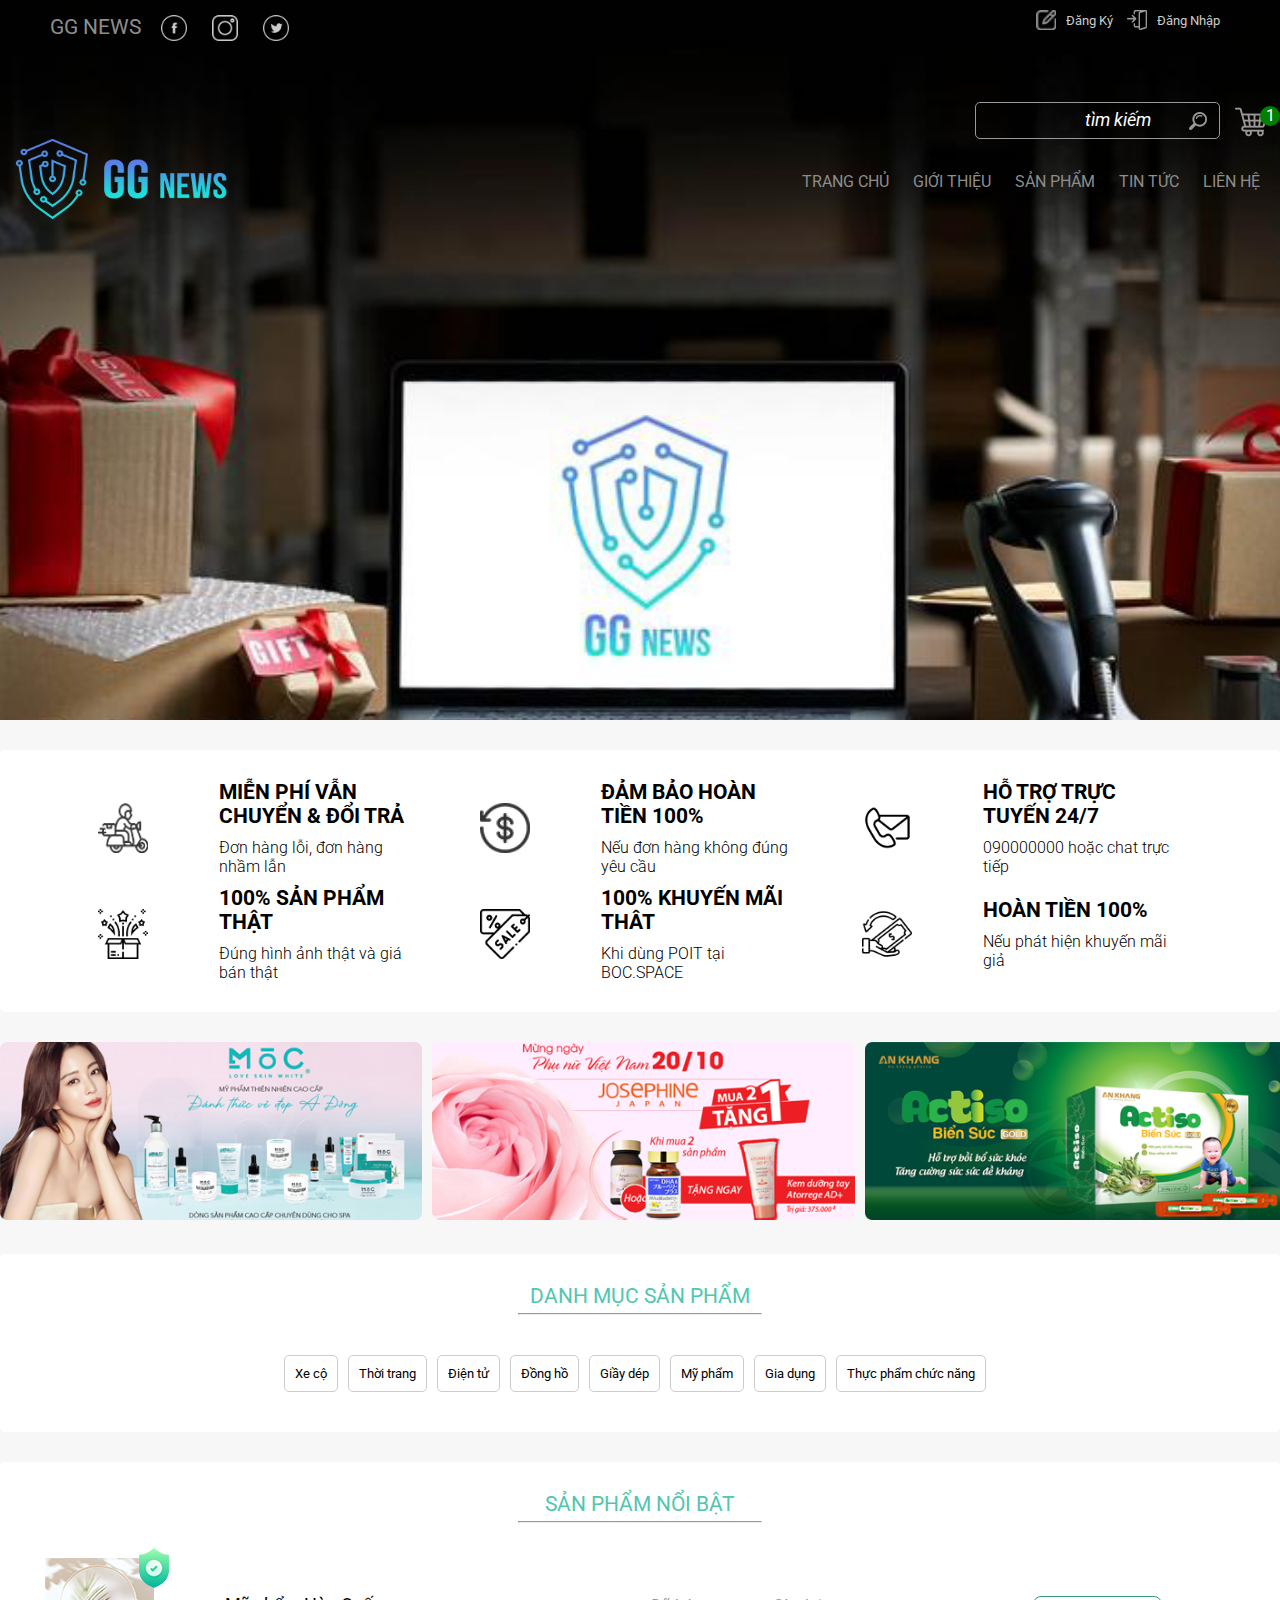
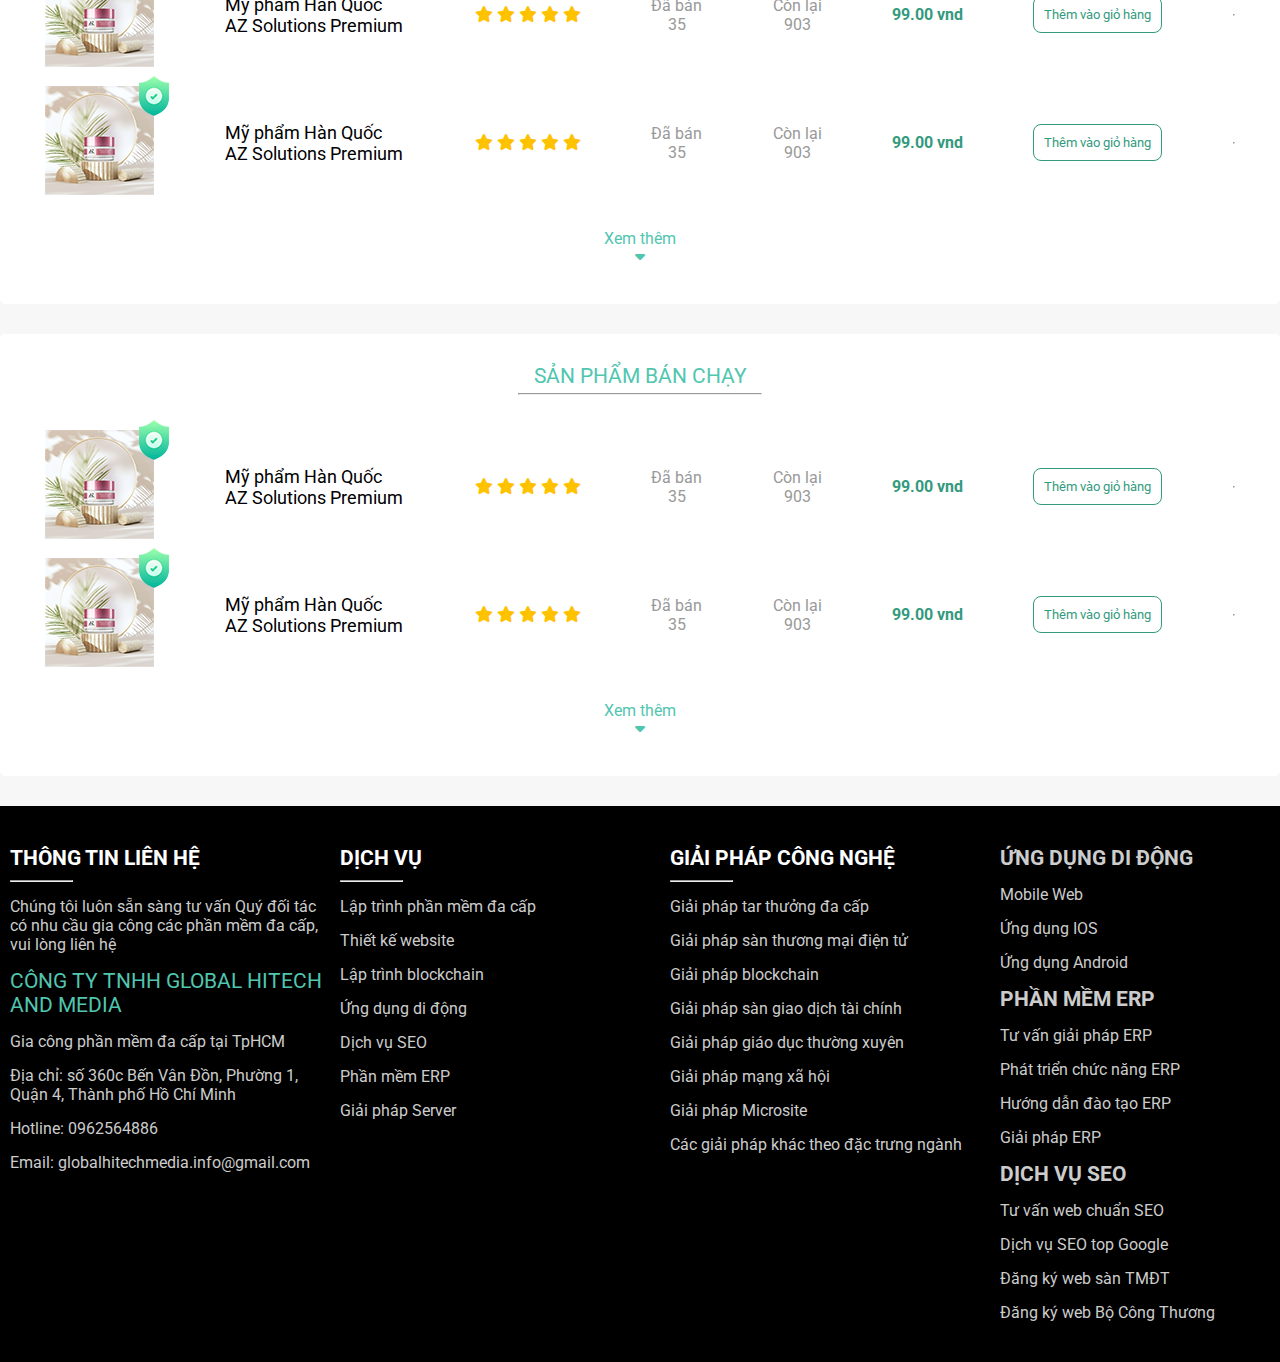
<file: index.html>
<!DOCTYPE html>
<html lang="en">

<head>
    <meta charset="UTF-8">
    <meta http-equiv="X-UA-Compatible" content="IE=edge">
    <meta name="viewport" content="width=device-width, initial-scale=1.0">
    <link rel="stylesheet" href="./css/style.css">
    <link rel="stylesheet" href="./font/fontawesome-free-6.4.0-web//css/all.css">
    <link rel="preconnect" href="https://fonts.googleapis.com">
    <link href=<link rel="preconnect" href="https://fonts.googleapis.com">
    <link rel="preconnect" href="https://fonts.gstatic.com" crossorigin>
    <link
        href="https://fonts.googleapis.com/css2?family=Inter:wght@100;200;300;400;500;600;700&family=Roboto:ital,wght@0,100;0,300;0,400;0,500;0,700;0,900;1,300&display=swap"
        rel="stylesheet">

    <title>Homepage</title>
</head>

<body style="background-color: #F7F7F7;">

    <header class="header">
        <!-- banner style  -->
        <div class="banner">
            <!-- top header  -->
            <div id="top_header">
                <!-- <div class="wrapper"> -->
                <div class="header-container">
                    <div id="logo_top">
                        <a href="index.html">GG NEWS</a>

                        <a href=""><img class="icons" src="/images/facebook(1).png" alt="fb" /></a>
                        <a href="">
                            <img class="icons" src="/images/instagram(2).png" alt="ins" />
                        </a>
                        <a href="">
                            <img class="icons" src="/images/twitter(2).png" alt="ins" />
                        </a>
                    </div>

                    <div class="header-action">
                        <button style="cursor: pointer">
                            <a href="login.html" class="btn-action">
                                <img src="/images/edit(1).png" alt="dang ky" />
                                <p>Đăng Ký</p>
                            </a>

                        </button>
                        <button style="cursor: pointer">
                            <a href="login.html" class="btn-action">
                                <img src="/images/enter(3).png" alt="dang nhap" />
                                <p>Đăng Nhập</p>
                            </a>
                        </button>
                    </div>
                </div>
                <!-- </div> -->
                <div class="header-container-mobile">
                    <div class="logo-mobile">
                        <a href="index.html">GG NEWS</a>
                        <a href=""><img class="icons" src="/images/facebook(1).png" alt="fb" /></a>
                        <a href="">
                            <img class="icons" src="/images/instagram(2).png" alt="ins" />
                        </a>
                        <a href="">
                            <img class="icons" src="/images/twitter(2).png" alt="ins" />
                        </a>
                    </div>

                    <div class="action-mobile">
                        <button><a href="login.html"><i class="fa-solid fa-pen-to-square"></i> Đăng Ký</a></button>
                        <button>
                            <a href="login.html"><i class=" fa-solid fa-right-to-bracket"></i>Đăng Nhập</a>
                        </button>
                    </div>
                </div>
            </div>
        </div>

        <div class="wrapper-banner">
            <div class="top-banner">
                <div class="searchbar">
                    <input type="search" placeholder="tìm kiếm">
                    <img src="./images/magnifier(1).png" alt="search" />
                </div>
                <div class="cart-container">
                    <a href="#">
                        <img class="cart-icon" src="./images/shopping-cart(2).png" alt="cart" />
                        <span>
                            1
                        </span>
                    </a>
                </div>
            </div>
        </div>


        <div class="wrapper">
            <div class="nav-bar">
                <div class="main-logo">
                    <a href="/"><img src="./images/logo GGnews.png" alt="logo" /></a>
                </div>
                <!-- <div class="main-nav"> -->
                <ul class="main-nav">
                    <li><a href="index.html">trang chủ</a></li>
                    <li><a href="index.html">giới thiệu</a></li>
                    <li><a href="product-page.html">sản phẩm</a></li>
                    <li><a href="index.html">tin tức</a></li>
                    <li><a href="index.html">liên hệ</a></li>
                </ul>
                <ul class="mobile-nav">
                    <li><a href=""><i class="fa-solid fa-house"></i></a></li>
                    <li><a href=""><i class="fa-solid fa-circle-info"></i></a></li>
                    <li><a href=""><i class="fa-solid fa-store"></i> </a></li>
                    <li><a href=""><i class="fa-solid fa-newspaper"></i></a></li>
                    <li><a href=""><i class="fa-solid fa-phone"></i></a></li>
                </ul>
            </div>
        </div>

    </header>

    <main class="main-container">

        <!-- category list -->
        <div class=" wrapper-container">
            <div class="category-list">
                <div class="category-item">
                    <img src="./images/fast-delivery.png" alt="ca-item" />
                    <div class="category-content">
                        <h1>Miễn phí vẫn chuyển & đổi trả</h1>
                        <p>Đơn hàng lỗi, đơn hàng nhầm lẫn</p>
                    </div>
                </div>
                <div class="category-item">
                    <img src="./images/refund.png" alt="ca-item" />
                    <div class="category-content">
                        <h1>Đảm bảo hoàn tiền 100%</h1>
                        <p>Nếu đơn hàng không đúng yêu cầu</p>
                    </div>
                </div>
                <div class="category-item">
                    <img src="./images/contact-mail.png" alt="ca-item" />
                    <div class="category-content">
                        <h1>Hỗ trợ trực tuyến 24/7</h1>
                        <p>090000000 hoặc chat trực tiếp</p>
                    </div>
                </div>
                <div class="category-item">
                    <img src="./images/new-product.png" alt="ca-item" />
                    <div class="category-content">
                        <h1>100% sản phẩm thật</h1>
                        <p>Đúng hình ảnh thật và giá bán thật</p>
                    </div>
                </div>
                <div class="category-item">
                    <img src="./images/coupon.png" alt="ca-item" />
                    <div class="category-content">
                        <h1>100% khuyến mãi thât</h1>
                        <p>Khi dùng POIT tại BOC.SPACE</p>
                    </div>
                </div>
                <div class="category-item">
                    <img src="./images/money-back.png" alt="ca-item" />
                    <div class="category-content">
                        <h1>hoàn tiền 100%</h1>
                        <p>Nếu phát hiện khuyến mãi giả</p>
                    </div>
                </div>
            </div>
        </div>
        <!-- slider  -->
        <div class="wrapper" style="padding: 0 0;">
            <div class="slide-container">
                <div class="slide-item">
                    <img src="./images/slide1.png" alt="slide1" />
                </div>
                <div class="slide-item">
                    <img src="./images/slide2.png" alt="slide1" />
                </div>
                <div class="slide-item">
                    <img src="./images/slide3.png" alt="slide1" />
                </div>
            </div>
        </div>
        <!-- Danh muc san pham  -->
        <section>
            <div class="wrapper-container">
                <div class="header-list">
                    <div class="tilte-text">
                        <a href="product-page.html"> danh mục sản phẩm</a>
                    </div>
                    <hr class="title-line" />
                </div>
                <div class="product-list">
                    <button> <a href="#">Xe cộ</a> </button>
                    <button> <a href="#">Thời trang</a> </button>
                    <button> <a href="#">Điện tử</a> </button>
                    <button> <a href="#">Đồng hồ</a> </button>
                    <button> <a href="#">Giầy dép</a> </button>
                    <button> <a href="#">Mỹ phẩm</a> </button>
                    <button> <a href="#">Gia dụng</a> </button>
                    <button> <a href="#">Thực phẩm chức năng</a> </button>
                </div>
            </div>
        </section>


        <!-- sản phẩm nổi bật  -->
        <section>
            <div class="wrapper-container">
                <div class="header-list">
                    <div class="tilte-text">
                        <a href="product-page.html">sản phẩm nổi bật</a>
                    </div>
                    <hr class="title-line" />
                </div>
                <div>
                    <div class="product-item">

                        <div class="product-img">
                            <a href="product-detail.html">
                                <img alt="product item" src="./images/p4.png" />
                            </a>
                            <span class="badge">
                                <img src="./images/insurance.png" alt="" />
                            </span>
                        </div>

                        <!-- <div class="product-name wordWrap"> -->
                        <a class="product-name" href="product-detail.html"> Mỹ phẩm Hàn Quốc AZ

                            Solutions Premium</a>
                        <!-- </p> -->
                        <div class="product-rating">
                            <i class="fa-solid fa-star"></i>
                            <i class="fa-solid fa-star"></i>
                            <i class="fa-solid fa-star"></i>
                            <i class="fa-solid fa-star"></i>
                            <i class="fa-solid fa-star"></i>
                        </div>
                        <div class="product-status">
                            <p>Đã bán </p>
                            35
                        </div>
                        <div class="product-stock">
                            <p>Còn lại</p>
                            903
                        </div>
                        <div class="product-price">
                            99.00 vnd
                        </div>
                        <div class="add-to-cart">
                            <button>
                                <a href="#"> Thêm vào giỏ hàng</a>
                            </button>
                        </div>
                        <hr class="product-line" />
                    </div>
                    <div class="product-item">
                        <div class="product-img">
                            <a href="product-detail.html">
                                <img alt="product item" src="./images/p4.png" />
                            </a>
                            <span class="badge">
                                <img src="./images/insurance.png" alt="" />
                            </span>
                        </div>
                        <a class="product-name" href="product-detail.html"> Mỹ phẩm Hàn Quốc AZ

                            Solutions Premium</a>
                        <div class="product-rating">
                            <i class="fa-solid fa-star"></i>
                            <i class="fa-solid fa-star"></i>
                            <i class="fa-solid fa-star"></i>
                            <i class="fa-solid fa-star"></i>
                            <i class="fa-solid fa-star"></i>
                        </div>
                        <div class="product-status">
                            <p>Đã bán </p>
                            35
                        </div>
                        <div class="product-stock">
                            <p>Còn lại</p>
                            903
                        </div>
                        <div class="product-price">
                            99.00 vnd
                        </div>
                        <div class="add-to-cart">
                            <button>
                                <a href="#"> Thêm vào giỏ hàng</a>
                            </button>
                        </div>
                        <hr class="product-line" />
                    </div>
                </div>
                <div>
                    <div class="product-item-mobile">
                        <div class="product-item-mobile-container">
                            <a href="" class="product-img">

                                <img alt="product item" src="./images/p4.png" />

                                <span class="badge">
                                    <img src="./images/insurance.png" alt="" />
                                </span>
                            </a>

                            <a class="product-name" href="product-detail.html"> Mỹ phẩm Hàn Quốc AZ

                                Solutions Premium</a>

                            <div class="product-rating">
                                <i class="fa-solid fa-star"></i>
                                <i class="fa-solid fa-star"></i>
                                <i class="fa-solid fa-star"></i>
                                <i class="fa-solid fa-star"></i>
                                <i class="fa-solid fa-star"></i>
                            </div>
                            <div class="status">
                                <div class="product-status">
                                    <p>Đã bán </p>
                                    35
                                </div>
                                <div class="product-stock">
                                    <p>Còn lại</p>
                                    903
                                </div>
                            </div>
                            <div class="product-price">
                                99.00 vnd
                            </div>
                            <div class="add-to-cart">
                                <button>
                                    <a href="#"> Thêm vào giỏ hàng</a>
                                </button>
                            </div>
                        </div>
                        <div class="product-item-mobile-container">
                            <a href="" class="product-img">

                                <img alt="product item" src="./images/p4.png" />

                                <span class="badge">
                                    <img src="./images/insurance.png" alt="" />
                                </span>
                            </a>

                            <a class="product-name" href="product-detail.html"> Mỹ phẩm Hàn Quốc AZ

                                Solutions Premium</a>

                            <div class="product-rating">
                                <i class="fa-solid fa-star"></i>
                                <i class="fa-solid fa-star"></i>
                                <i class="fa-solid fa-star"></i>
                                <i class="fa-solid fa-star"></i>
                                <i class="fa-solid fa-star"></i>
                            </div>
                            <div class="status">
                                <div class="product-status">
                                    <p>Đã bán </p>
                                    35
                                </div>
                                <div class="product-stock">
                                    <p>Còn lại</p>
                                    903
                                </div>
                            </div>
                            <div class="product-price">
                                99.00 vnd
                            </div>
                            <div class="add-to-cart">
                                <button>
                                    <a href="#"> Thêm vào giỏ hàng</a>
                                </button>
                            </div>
                        </div>
                    </div>
                </div>
                <div class="see-more">
                    <div class="see-more-detail">
                        <p><a href="#">Xem thêm</a></p>
                        <i class="fa-solid fa-caret-down"></i>
                    </div>
                </div>
            </div>
        </section>

        <!-- Sản phẩm bán chay  -->
        <section>
            <div class="wrapper-container">
                <div class="header-list">
                    <div class="tilte-text">
                        <a href="product-page.html"> Sản phẩm bán chạy </a>
                    </div>
                    <hr class="title-line" />
                </div>
                <div>
                    <div class="product-item">
                        <a href="" class="product-img">

                            <img alt="product item" src="./images/p4.png" />

                            <span class="badge">
                                <img src="./images/insurance.png" alt="" />
                            </span>
                        </a>
                        <a class="product-name" href="product-detail.html"> Mỹ phẩm Hàn Quốc AZ

                            Solutions Premium</a>
                        <div class="product-rating">
                            <i class="fa-solid fa-star"></i>
                            <i class="fa-solid fa-star"></i>
                            <i class="fa-solid fa-star"></i>
                            <i class="fa-solid fa-star"></i>
                            <i class="fa-solid fa-star"></i>
                        </div>
                        <div class="product-status">
                            <p>Đã bán </p>
                            35
                        </div>
                        <div class="product-stock">
                            <p>Còn lại</p>
                            903
                        </div>
                        <div class="product-price">
                            99.00 vnd
                        </div>
                        <div class="add-to-cart">
                            <button>
                                <a href="#"> Thêm vào giỏ hàng</a>
                            </button>
                        </div>
                        <hr class="product-line" />
                    </div>
                    <div class="product-item">
                        <a href="" class="product-img">

                            <img alt="product item" src="./images/p4.png" />

                            <span class="badge">
                                <img src="./images/insurance.png" alt="" />
                            </span>
                        </a>
                        <a class="product-name" href="product-detail.html"> Mỹ phẩm Hàn Quốc AZ

                            Solutions Premium</a>
                        <div class="product-rating">
                            <i class="fa-solid fa-star"></i>
                            <i class="fa-solid fa-star"></i>
                            <i class="fa-solid fa-star"></i>
                            <i class="fa-solid fa-star"></i>
                            <i class="fa-solid fa-star"></i>
                        </div>
                        <div class="product-status">
                            <p>Đã bán </p>
                            35
                        </div>
                        <div class="product-stock">
                            <p>Còn lại</p>
                            903
                        </div>
                        <div class="product-price">
                            99.00 vnd
                        </div>
                        <div class="add-to-cart">
                            <button>
                                <a href="#"> Thêm vào giỏ hàng</a>
                            </button>
                        </div>
                        <hr class="product-line" />
                    </div>
                </div>
                <div>
                    <div class="product-item-mobile">
                        <div class="product-item-mobile-container">
                            <a href="" class="product-img">

                                <img alt="product item" src="./images/p4.png" />

                                <span class="badge">
                                    <img src="./images/insurance.png" alt="" />
                                </span>
                            </a>
                            <a class="product-name" href="product-detail.html"> Mỹ phẩm Hàn Quốc AZ

                                Solutions Premium</a>
                            <div class="product-rating">
                                <i class="fa-solid fa-star"></i>
                                <i class="fa-solid fa-star"></i>
                                <i class="fa-solid fa-star"></i>
                                <i class="fa-solid fa-star"></i>
                                <i class="fa-solid fa-star"></i>
                            </div>
                            <div class="status">
                                <div class="product-status">
                                    <p>Đã bán </p>
                                    35
                                </div>
                                <div class="product-stock">
                                    <p>Còn lại</p>
                                    903
                                </div>
                            </div>
                            <div class="product-price">
                                99.00 vnd
                            </div>
                            <div class="add-to-cart">
                                <button>
                                    <a href="#"> Thêm vào giỏ hàng</a>
                                </button>
                            </div>
                        </div>
                        <div class="product-item-mobile-container">
                            <a href="" class="product-img">

                                <img alt="product item" src="./images/p4.png" />

                                <span class="badge">
                                    <img src="./images/insurance.png" alt="" />
                                </span>
                            </a>
                            <a class="product-name" href="product-detail.html"> Mỹ phẩm Hàn Quốc AZ

                                Solutions Premium</a>
                            <div class="product-rating">
                                <i class="fa-solid fa-star"></i>
                                <i class="fa-solid fa-star"></i>
                                <i class="fa-solid fa-star"></i>
                                <i class="fa-solid fa-star"></i>
                                <i class="fa-solid fa-star"></i>
                            </div>
                            <div class="status">
                                <div class="product-status">
                                    <p>Đã bán </p>
                                    35
                                </div>
                                <div class="product-stock">
                                    <p>Còn lại</p>
                                    903
                                </div>
                            </div>
                            <div class="product-price">
                                99.00 vnd
                            </div>
                            <div class="add-to-cart">
                                <button>
                                    <a href="#"> Thêm vào giỏ hàng</a>
                                </button>
                            </div>
                        </div>
                    </div>
                </div>
                <div class="see-more">
                    <div class="see-more-detail">
                        <p><a href="#">Xem thêm</a></p>
                        <i class="fa-solid fa-caret-down"></i>
                    </div>
                </div>
            </div>
        </section>


    </main>

    <footer>
        <div class="footer-main">
            <div class="wrapper">
                <div class="footer-container">
                    <div class="col-1">
                        <h1>thông tin liên hệ</h1>
                        <hr />
                        <p>Chúng tôi luôn sẵn sàng tư vấn Quý đối tác có nhu cầu gia công các phần mềm đa cấp, vui lòng
                            liên
                            hệ
                        </p>
                        <div class="hightlight-text">Công Ty TNHH global hitech and media</div>
                        <p>Gia công phần mềm đa cấp tại TpHCM</p>
                        <p>Địa chỉ: số 360c Bến Vân Đồn, Phường 1, Quận 4, Thành phố Hồ Chí Minh</p>
                        <p><a href="">Hotline: 0962564886</a></p>
                        <p><a href="">Email: globalhitechmedia.info@gmail.com</a></p>

                    </div>
                    <div class="col-1">
                        <h1>dịch vụ</h1>
                        <hr />
                        <ul>
                            <li><a href="">Lập trình phần mềm đa cấp</a></li>
                            <li><a href="">Thiết kế website</a></li>
                            <li><a href="">Lập trình blockchain</a></li>
                            <li><a href="">Ứng dụng di động</a></li>
                            <li><a href="">Dịch vụ SEO</a></li>
                            <li><a href="">Phần mềm ERP</a></li>
                            <li><a href="">Giải pháp Server</a></li>
                        </ul>

                    </div>
                    <div class="col-1">
                        <h1>giải pháp công nghệ</h1>
                        <hr />
                        <ul>
                            <li><a href="">Giải pháp tar thưởng đa cấp</a></li>
                            <li><a href="">Giải pháp sàn thương mại điện tử</a></li>
                            <li><a href="">Giải pháp blockchain</a></li>
                            <li><a href="">Giải pháp sàn giao dịch tài chính</a></li>
                            <li><a href="">Giải pháp giáo dục thường xuyên</a></li>
                            <li><a href="">Giải pháp mạng xã hội</a></li>
                            <li><a href="">Giải pháp Microsite</a></li>
                            <li><a href="">Các giải pháp khác theo đặc trưng ngành</a></li>
                        </ul>

                    </div>
                    <div class="col-2">
                        <h1>Ứng dụng di động</h1>

                        <ul>
                            <li><a href="">Mobile Web</a></li>
                            <li><a href="">Ứng dụng IOS</a></li>
                            <li><a href="">Ứng dụng Android</a></li>

                        </ul>

                        <h1 style="margin-top: 15px">Phần mềm ERP</h1>

                        <ul>
                            <li><a href="">Tư vấn giải pháp ERP</a></li>
                            <li><a href="">Phát triển chức năng ERP</a></li>
                            <li><a href="">Hướng dẫn đào tạo ERP</a></li>
                            <li><a href="">Giải pháp ERP</a></li>

                        </ul>

                        <h1 style="margin-top: 15px">Dịch vụ SEO</h1>

                        <ul>
                            <li><a href="">Tư vấn web chuẩn SEO</a></li>
                            <li><a href="">Dịch vụ SEO top Google</a></li>
                            <li><a href="">Đăng ký web sàn TMĐT</a></li>
                            <li><a href="">Đăng ký web Bộ Công Thương</a></li>

                        </ul>

                    </div>
                </div>

            </div>
        </div>

    </footer>

</body>

</html>
</file>
<file: css/style.css>
* {
  font-family: "Roboto", sans-serif;
  margin: 0;
  padding: 0;
  box-sizing: border-box;
  list-style: none;
  text-decoration: none;
  
}

:root {
  --title-text: #51c6af;
  --background: #f7f7f7;
  --vouchers: #cc0000;
  --sub-text: #666666;
  --hover-color: #339a7d;
}

.wordWrap {
  word-wrap: break-word;      /* IE 5.5-7 */
  white-space: -moz-pre-wrap; /* Firefox 1.0-2.0 */
  white-space: pre-wrap;   
}

.wrapper-product-page {
  margin: 0 auto;
  padding: 0 10px;
  min-width: 1200px;
  position: relative; 
  margin-top: -50px;
}

.wrapper-banner {
  margin: 0px auto;
  padding: 0px 10px;
  min-width: 1200px;
  background: transparent;
}

.cart-container {
  position:relative;
  height: 50px; 
  width: 50px;
  margin-top: -30px;
}

.cart-container img{
  width: 100%;
  height: 100%;
  cursor: pointer
}

.cart-container span {
  position: absolute;
  height: 20px;
  width: 20px;
  border-radius: 50%;
  background-color: green;
  top: 50px;
  right: -10px;

  color: white;
  display: flex;
  align-items: center; 
  justify-content: center
}

.product-list-container {
  background: white;
  margin-top: 100px; 
  border-radius: 12px;
  padding: 20px;
}

.body-container {
  /* height: 100vh; */
  overflow: auto;
}


.main-container {
  overflow-y: auto;
  /* height: 60vh; */
}

.footer-main {
  background-color: black;
  width: 100%;
  /* overflow: auto;  */
}

.header-login {
  background: url(../images/wallpapersden.com_windows-11-4k-green-glow_3840x2400.png);
  max-width: 1920px;
  /* height: 100vh; */
  overflow: auto; 
  position: relative;
  background-size: cover;
}

.login-container {
  background: white;
  padding: 10px;
  display: flex;
  justify-content: center;
  height: 506px;
  width: 998px;
  opacity: 0.92;
  margin-top: 30px;
  border-radius: 8px;
}

.login-header {
  display: flex; 
  flex-direction: column;
  align-items: center;
}

.line-container {
  margin-top: 15px; 
  margin-bottom: 15px;
  display: flex;
  justify-content: space-between;
}

.line-container small {
  text-align: center;
}

.line {
  height: 1px;
  width: 45%;
  background-color: #E0E0E0;
  margin-top: 10px;
}

.or {
  width: 10%;
  font-weight: bold;
}

.login-form .login-items {
  display: flex; 
  align-items: center;
  justify-content: space-between;
  margin-top: 10px; 
  margin-bottom: 10px;
}

.login-form .login-items p {
 min-width: 200px;
}

.login-form .login-items input {
  width: 518px;
  height: 35px;
  border: 1px solid #e9e9e9;
}
 
.login-items input::placeholder {
  color: #ccc;
  font-size: 14px;
  font-style: italic;
  letter-spacing: 2px;
}

.login-form button {
  margin-left: 200px; 
  padding: 10px 20px;; 
  color: white; 
  background: var(--title-text);
  border: none; 
  border-radius: 5px;
  cursor: pointer;
}

.login-form button:hover {
  background: var(--hover-color)
}

.login-container h1 {
  font-size: 37px;
  font-weight: 700;
  line-height: 45px;
  text-align:: center;
}

.social-login {
  margin-top: 20px;
  display: flex;
  align-items: center;
  justify-content: center;

}

.social-login img {
  cursor: pointer;
  width: 15px; 
  height: 15px;
  margin-right: 10px
}

.social-login .login-google {
  background: white; 
  padding: 10px;
  margin-left: 10px;
  border-radius: 8px; 
  border: 1px solid #ccc; 
  width: 287px;
  height: 48px;
  display: flex; 
  justify-content: center;
  align-items: center;
  cursor: pointer; 
}

.social-login .login-fb {
  background: #1877F2; 
  padding: 10px;
 color: white; 
 border-radius: 8px; 
 border: none; 
 width: 287px;
 height: 48px;
 cursor: pointer; 
}

.social-login .login-fb i {
  color: white; 
  margin-right: 10px;
}

.relative-product {
  margin-top: 30px;
  padding: 20px;
  background: white;
  border-radius: 8px;
}
.store-info h2 {
  padding: 20px;
  font-size: 18px;
  color: var(--sub-text);
}

.user-feedback {
  display: flex;
  align-items: center;
}

.user-feedback .user-info {
  margin-left: 20px;
}

.user-info h5 {
  margin-bottom: 20px;
}

.user-info p {
  margin-top: 10px;
}

.sort-comment {
  display: flex;
  justify-content: flex-end;
  margin-bottom: 10px;
  align-items: center;
}

.sort-comment p {
  margin-right: 10px;
}

.sort-comment select {
  padding: 10px;
  background: transparent;
  border: 1px solid #ccc; 
  border-radius: 5px;
}

.comment-container {
  margin-top: 20px;
  background: white;
  padding: 20px;
  border-radius: 8px;
}

.comment-container h1 {
  font-size: 21px;
}

.comment-input {
  display: flex;
  align-items: center;
}

.comment-input .comments {
  margin-left: 20px;
  height: 52px;
  width: 100%;
  border-radius: 5px;
  border: 1px solid #ccc;
}

.product-detail-bg {
  background: var(--background);
  /* height: 50vh; */
  /* overflow: auto;  */
}

.product-detail-item {
  display: flex;
  justify-content: space-between;
  align-items: center;
}

.product-detail-container {
  padding: 20px;
  border-radius: 8px;
  background: white;
}

.product-detail-image img {
  width: 80%;
}

.product-detail-info h2 {
  font-size: 21px;
}

.product-detail-info p {
  margin-top: 10px;
  margin-bottom: 10px;
  color: black;
  font-weight: 400
  font-size: 16px;
}

.product-detail-info .btn-add-cart {
  background: white;
  padding: 5px;
  border-radius: 5px;
  border: 1px solid var(--title-text);
  color: var(--title-text);
  min-width: 200px;
  height: 35px;
  cursor: pointer;
}

.product-detail-info .btn-add-cart a {
  color: var(--title-text);
}

.product-detail-info .btn-add-cart:hover {
  border: 1px solid var(--hover-color);
  color: var(--hover-color);
  cursor: pointer; 
  min-width: 200px;
}


.sub-text {
  margin-top: 10px;
  margin-bottom: 10px;
  font-size: 16px;
  color: var(--sub-text);
  font-weight: 400;
}

.product-detail-info .btn-buy {
  margin-top: 10px;
  background: white;
  padding: 5px;
  border-radius: 5px;
  background: var(--hover-color);
  border: 1px solid var(--title-text);
  color: white;
  min-width: 200px;
  height: 35px;
  cursor: pointer;
}

.product-detail-info .btn-buy a {
  color: white;
}

.product-detail-info .btn-buy:hover {
  min-width: 200px;
  background: var(--hover-color);
  border: 1px solid var(--hover-color);

}

.social-list img {
  height: 30px;
  width: 30px;
  cursor: pointer;
}

.product-items h2 {
  padding: 20px;
  font-size: 18px;
  color: var(--sub-text);
}

.product-items ul {
  padding: 20px;
}

.product-items ul li {
  color: var(--sub-text);
}

.product-detail-info .text-price {
  color: var(--title-text);
  font-weight: bold;
  list-style-type: circle;
}
.product-detail-info .text-voucher {
  color: var(--vouchers);
  list-style-type: circle;
}
.product-detail-info ul p::before{
  /* list-style-type: circle; */
  color: #666666;
  content: "• ";
  font-weight: bold;
  display: inline-block;
  width: 1.5rem;
  font-size: 28px;
  
}

.product-detail {
  display: grid;
  grid-template-columns: 50% 50%;
}

.body-product-page {
  background: var(--background);
  /* height: 100vh;  */
}

.list-product {
  margin-top: 50px;
  padding: 20px;
  width: 100%;
  border-radius: 8px;
  background: white;
  display: flex;
  justify-content: space-between;
  margin-bottom: 20px;
}

.filter {
  position: absolute;
  margin-top: -10px;
  left: 50%;
  transform: translate(-50%, -50%);
}

.filter-container {
  padding: 20px;
  border-radius: 8px;
  background: white;
  display: flex;
  justify-content: space-between;
}

.filter-container input {
  height: 42px;
  border-radius: 8px;
  border: 1px solid #ccc;
  background: transparent;
  margin: 10px;
  width: 50%;
  padding: 7px 8px;
  font-size: 14px;
  color: inherit;
  border-radius: 8px;
  outline: none;
}

.filter-container select {
  height: 42px;
  border-radius: 8px;
  border: 1px solid #ccc;
  background: transparent;
  margin: 10px;
  width: 30%;
  padding: 7px 8px;
  font-size: 14px;
}

.range-price {
  display: flex;
  justify-content: space-between;
  align-items: center;
}

.range-price input {
  height: 42px;
  border-radius: 8px;
  border: 1px solid #ccc;
  background: transparent;
  margin: 10px;
  width: 30%;
  padding: 7px 8px;
  font-size: 14px;
  color: inherit;
  border-radius: 8px;
  outline: none;
}

.filter-container button {
  background: var(--title-text);
  color: white;
  width: 20%;
  height: 42px;
  margin: 10px;
  text-align: center;
  border-radius: 8px;
  border: none;
}

.filter-container button:hover {
  background: var(--hover-color);
  color: white;
}

.header-product-page {
  background: url(../images/wallpapersden.com_windows-11-4k-green-glow_3840x2400.png);
  max-width: 1920px;
  position: relative;
  background-size: cover;
  height: 300px;
}

.footer-product-page {
  /* height: 20vh; */
}

.title-page {
  color: white;
  text-transform: uppercase;
  margin-top: 50px;
  font-size: 21px;
}

.header {
  min-height: 80vh; 
  min-width: 1280px;
 
  background: url(../images/Layer_44.png) no-repeat center center fixed; 
  -webkit-background-size: cover;
  -moz-background-size: cover;
  -o-background-size: cover;
  background-size: cover;


  background-repeat: no-repeat;
  background-attachment: fixed;
  background-position: center; 
}

#top_header {
  left: 0px;
  top: 0px;
  right: 0px;
  background-color: transparent;
  height: 52px;
  vertical-align: middle;
 
}

.wrapper {
  margin: 0 auto;
  padding: 0 10px;
  min-width: 1200px;
}

.wrapper-container {
  margin: 30px auto;
  padding: 10px 10px;
  min-width: 1200px;
  background: white;
  border-radius: 5px;

}

.header-container {
  display: flex;
  justify-content: space-between;
  padding: 10px 0px;
}

#logo_top {
  display: flex;
  justify-content: space-between;
  align-items: center;
}

#logo_top a {
  height: 15px;
  color: #8d8d8d;
  font-size: 21px;
  font-weight: 400;
  letter-spacing: normal;
  line-height: normal;
  text-align: left;
  text-transform: uppercase;
  font-style: normal;
  letter-spacing: normal;
  line-height: normal;
  margin-right: 20px;
}

#logo_top .icons {
  width: 26px;
  height: 26px;
  margin-right: 5px;
  cursor: pointer;
}

.header-action button {
  color: #cccccc;
  background: none;
  border: none;
  margin-right: 10px;
}

.header-action img {
  height: 30px;
  width: 30px;
}

.header-action .btn-action {
  display: flex; 
  align-items: center;
  justify-content: center;
}

.header-action button img {
  height: 20px;
  width: 20px;
  margin-right: 10px;
  cursor: pointer;
}

.header-action button a {
  color: #ccc;
}

.header-action button a:hover {
  color: #fff;
}

.banner {
  margin: 0 auto;
  padding: 0 10px;
  max-width: 1200px;
}

.top-banner {
  display: flex;
  justify-content: end;
  align-items: center;
}

.top-banner img {
  height: 32px;
  width: 32px;
  margin-left: 15px;
  cursor: pointer;
}

.top-banner .cart-icon {
  height: 32px;
  width: 32px;
  margin-left: 15px;
  margin-top: 50px;
}

.main-logo img {
  height: 80px;
  width: 230px;
}

.searchbar {
  margin-top: 50px;
  max-width: 339px;
  height: 37px;
  border-radius: 8px;
  color: #555;
  display: flex;
  padding: 2px;
  border: 1px solid #999999;
  border-radius: 5px;
  align-items: center;
}

.searchbar:hover { 
  border: 1px solid white;
}

.searchbar img {
  width: 18px;
  height: 18px;
  margin-right: 10px;
}

.searchbar img {
  height: 18px;
  width: 18px;
}

.searchbar input[type="search"] {
  border: none;
  background: transparent;
  margin: 0;
  width: 100%;
  padding: 7px 8px;
  font-size: 14px;
  color: white;
  border: 1px solid transparent;
  border-radius: 8px;
  outline: none;
}

input[type="search"]::placeholder {
  color: white;
  font-size: 18px;
  font-style: italic;
  text-align: right;
}

.searchbar p {
  color: white;
  font-size: 18px;
}

/* nar-bar style */
.nav-bar {
  display: flex;
  justify-content: space-between;
  align-items: center;
  width: 100%;
}

.nav-bar ul {
  flex: 1;
  text-align: right;
}
.nav-bar ul li {
  display: inline-block;
  margin: 0 10px;
}
.main-nav {
  display: inline-block;
  justify-content: space-between;
}

.main-nav li {
  margin: 0 15px;
}

.main-nav li > a {
  color: #8d8d8d;
  text-transform: uppercase;
}

.main-nav li > a:hover {
  color: #fff;
  text-transform: uppercase;
}

.mobile-nav {
  display: none;
}
.header-container-mobile {
  display: none;
}

/* footer style  */
.footer {
  background-color: black;
  width: 100%;
  /* overflow: auto; */
}

.footer-container {
  display: grid;
  grid-template-columns: 25% 25% 25% 25%;
  gap: 15px;
  padding: 40px 0;
}

.col-1 h1 {
  text-transform: uppercase;
  color: white;
  font-size: 21px;
}

.col-1 hr {
  margin-top: 10px;
  width: 20%;
  color: #ccc;
}

.col-1 p {
  margin-top: 15px;
  color: #ccc;
  font-size: 16px;
}

.col-1 a {
  margin-top: 15px;
  color: #ccc;
  font-size: 16px;
  cursor: pointer;
}

.col-1 a:hover {
  color: #fff;
}

.col-1 ul li {
  margin-top: 15px;
  color: #ccc;
  font-size: 16px;
}

.hightlight-text {
  margin-top: 15px;
  color: #51c6af;
  font-size: 21px;
  text-transform: uppercase;
}

.col-2 h1 {
  text-transform: uppercase;
  color: #ccc;
  font-size: 21px;
}

.col-2 p {
  margin-top: 15px;
  color: #ccc;
  font-size: 16px;
}

.col-2 a {
  margin-top: 15px;
  color: #ccc;
  font-size: 16px;
  cursor: pointer;
}

.col-2 a:hover {
  color: #fff;
}

.col-2 ul li {
  margin-top: 15px;
  color: #ccc;
  font-size: 16px;
}

/* category list style  */
.category-list {
  display: grid;
  grid-template-columns: 30% 30% 30%;
  gap: 10px;
  padding: 20px 10px;
  justify-content: center;
}

.category-item {
  display: flex;
  justify-content: space-around;
  align-items: center;
}

.category-item img {
  height: 50px;
  width: 50px;
  margin-right: 20px;
  min-width: 50px
}

.category-item .category-content {
  max-width: 200px;
}

.category-item h1 {
  font-size: 21px;
  text-transform: uppercase;
}

.category-item p {
  margin-top: 10px;
  font-size: 16px;
  font-weight: 300;
}

/* slide style  */

.slide-container {
  display: grid;
  grid-template-columns: 33% 33% 33%;
  gap: 10px;
}
.slide-item img {
  width: 100%;
}

/* Danh muc san pham  */

.product-list {
  width: 100%;
  margin-top: 20px;
  margin-bottom: 30px;
  display: flex;
  justify-content: center;

}

.product-list button {
  max-width: 200px;
  padding: 10px 10px;
  border: solid 1px #ccc;
  background: white;
  border-radius: 5px;
  margin-right: 10px;
}

.product-list a {
  color: #000
}

.product-list button:hover {
  background: #ccc;
}

.header-list {
  display: flex;
  flex-direction: column;
  align-items: center;
  padding: 20px;
}

.tilte-text {
  text-transform: uppercase;
  text-align: center;
  color: var(--title-text);
  font-size: 21px;
}

.tilte-text a {
  text-transform: uppercase;
  text-align: center;
  color: var(--title-text);
  font-size: 21px;
}
.title-line {
  margin-top: 5px;
  color: var(--title-text);
  text-align: center;
  width: 20%;
}

/* product item style  */
.product-item {
  margin-top: 15px;
  margin-bottom: 15px;
  display: flex;
  justify-content: space-around;
  align-items: center;
}

.product-line {
  color: var(--title-text);
}

.product-name  {
  max-width: 180px;
  font-size: 18px;
  color: #000; 
  cursor: pointer;
  text-align: left;
  white-space: -moz-pre-wrap; /* Firefox 1.0-2.0 */
  
}


.product-rating i {
  color: #ffc200;
}

.product-status {
  text-align: center;
  color: #999999;
  font-weight: 400;
}

.product-stock {
  text-align: center;
  color: #999999;
  font-weight: 400;
}

.product-price {
  font-weight: bold;
  color: var(--hover-color);
}

.add-to-cart button {
  padding: 10px;
  border: 1px solid var(--hover-color);
  border-radius: 8px;
  background: white;
  cursor: pointer;
}

.add-to-cart button a{
  color: var(--hover-color);
}

.add-to-cart button:hover {
  background: var(--title-text);
}

.add-to-cart button>a:hover {
  color: white;
}

.see-more {
  margin-top: 30px;
  margin-bottom: 30px;
  display: flex;
  flex-direction: row;
  align-item: center;
  justify-content: center;
}

.see-more-detail {
  display: flex;
  flex-direction: column;
  justify-content: center;
  align-items: center;
  color: var(--title-text);
  cursor: pointer;
}

.see-more-detail a {
  color: var(--title-text);
}

.product-img {
  position: relative;
}

.badge {
  position: absolute;
  top: -10px;
  right: -15px;
  background-color: none;
}

.product-item-mobile {
  display: none;
}

.login-form-mobile {
  display: none; 
}


.footer-container {
  /* overflow: auto;  */
}

.filter-container-mobile {
  display: none;
}

@media only screen and (min-width: 2560px) {
.header-product-page {
  background-size: inherit;
}
}


@media only screen and (min-width: 1024px) {

  .header {
    min-width: 1024px;
  }
  .banner {
    min-width: 1024px;
  }
  .wrapper-banner {
    min-width: 1024px;
  }
  .wrapper {
    min-width: 1024px;
  }  
  .wrapper-container {
   
    min-width: 1024px;
   
  }
}

@media only screen and (max-width: 991px){
  .wrapper-product-page {
    min-width: 991px;
  }
  .footer-container {
    gap: 0px;
  }
  .header {
    min-height: 80vh;
    min-width: 991px;
    background: url(../images/Layer_44.png) no-repeat center center fixed;
  }
  .wrapper-banner {
    margin: 0px auto;
    padding: 0px 10px;
    min-width: 991px;
    background: transparent;
  }
  .wrapper {
    margin: 0 auto;
    padding: 0 10px;
    min-width: 991px;
  }
  .wrapper-container {
    min-width: 991px;
  }
  .category-list {
    display: grid;
    grid-template-columns: 300px 300px;
  }
  .slide-container {
    display: flex;
    flex-wrap: wrap;
    padding: 20px;
  }
}

@media only screen and (max-width: 800px) { 
  .wrapper-product-page {
    min-width: 800px;
  }

  .header {
    min-height: 80vh;
    min-width: 800px;
    background: url(../images/Layer_44.png) no-repeat center center fixed;
  }
  .wrapper-banner {
    margin: 0px auto;
    padding: 0px 10px;
    min-width: 800px;
    background: transparent;
  }
  .wrapper {
    margin: 0 auto;
    padding: 0 10px;
    min-width: 800px;
  }
  .wrapper-container {
    min-width: 800px;
  }
  .category-list {
    display: grid;
    grid-template-columns: 300px 300px;
  }
  .slide-container {
    display: flex;
    flex-wrap: wrap;
    padding: 20px;
  }
}

@media only screen and (max-width: 768px) {
  .product-detail-info {
    width: 80%;
    text-align: center;
  }
  .product-detail-image img {
    width: 100%;
    text-align: center;
  }
  .product-detail-item {
    display: flex;
    flex-direction: row; 
    justify-content: center;
    align-items: center;
  }
  .wrapper-product-page {
    min-width: 768px;
  }
  .header {
    min-height: 80vh;
    min-width: 768px;
    background: url(../images/Layer_44.png) no-repeat center center fixed;
  }
  .wrapper-banner {
    margin: 0px auto;
    padding: 0px 10px;
    min-width: 768px;
    background: transparent;
  }
  .wrapper {
    margin: 0 auto;
    padding: 0 10px;
    min-width: 768px;
  }
  .wrapper-container {
    min-width: 768px;
  }

  .slide-item {
    min-width: 100%;
  }
  .category-list {
    display: grid;
    grid-template-columns: 300px 300px;
  }

  .slide-container {
    display: flex;
    flex-wrap: wrap;
    padding: 10px;
  }
}

@media only screen and (max-width: 600px) {
  .wrapper-product-page {
    min-width: 600px;
  }

  .header {
    min-height: 80vh;
    min-width: 600px;
    background: url(../images/Layer_44.png) no-repeat center center fixed;
  }

  .category-item .category-content {
    max-width: 150px;
    text-align: center;
  }

  .wrapper-product-page {
    margin: 0 auto;
    padding: 0 10px;
    width: 600px;
    position: normal; 
    margin-top: 10px;
  }

  .wrapper-banner {
    margin: 0px auto;
    padding: 0 10px;
    min-width: 600px;
    background: transparent;
  }

  .filter-container-mobile {
    display: none;
  }

  .product-detail-bg {
    background: var(--background);
    /* height: 60vh; */
    overflow: auto; 
  }

  .header-product-page {
    background: url(../images/wallpapersden.com_windows-11-4k-green-glow_3840x2400.png);
    max-width: 1920px;
    height: 200px;
    position: relative;
    background-size: cover;
  }

  .comment-input {
    display: grid;
    grid-template-columns: 1fr;
    justify-items: center;
  }

  .comment-input input {
    width: auto;
  }

  .comment-input .comments {
    margin-left: 20px;
    height: 52px;
    width: 100%;
    border-radius: 5px;
    border: 1px solid #ccc;
  }

  .product-detail-main {
    display: flex; 
    justify-content: center; 
  }

  .product-items {
    text-align: center
  }

  .store-info {
    text-align: center
  }

  .user-feedback {
    display: inline;
  }

  .product-detail-info h2, p, h5, a{
    text-align: center;
    margin-top: 20px;
    color: black; 
    cursor: pointer;
  } 

  .sort-comment {
    display: flex;
    justify-content: flex-start;
    margin-bottom: 10px;
    align-items: center
  }  
 
  .product-detail-info .social-list {
   text-align: center 
  }

  .product-detail-info .product-rating {
    text-align: center;
    margin-top: 10px; 
  }

  .line-container {
    margin-top: 5px; 
    margin-bottom: 5px;
    display: flex;
    justify-content: space-between;
  }
  
  .line-container small {
    text-align: center;
  }

  .header-login {
    background: url(../images/wallpapersden.com_windows-11-4k-green-glow_3840x2400.png);
    max-width: 1920px;
    /* height: 70vh; */
    overflow: auto; 
    position: relative;
    background-size: cover;
  }

  .footer-main {
    /* height: 30vh;  */
    /* overflow: auto;  */
  }

  .login-container {
    margin-top: 50px;
    height: auto;
    width: auto;
    margin-left: 30px;
    margin-right: 30px;
   
  }

  .social-login {
    display: flex; 
    flex-direction: column;
    align-items: center;
    justify-content: center;
  }

  .social-login .login-fb {
    margin-bottom: 10px; 
    min-width: 200px;
    margin-right: 0px;
  }

  .social-login .login-google {
    margin-bottom: 20px; 
    min-width: 200px;
    margin-left: 0px;
    }
  
  
  .login-form {
    display: none;
  }

  .login-form-mobile {
    width: 100%;
    display: flex; 
    margin-bottom: 10px
    /* align-items: center; */
    /* justify-content: center; */
  }

  .login-form-mobile .login-items {  
    margin-top: 10px; 
    margin-bottom: 10px;
    width: 100%
  }

  
  .login-form-mobile .login-items input {
    width: 100%;
    height: 35px;
    border: 1px solid #e9e9e9;
    border-radius: 5px;
    
  }

  .login-form-mobile .login-items p {
    margin-bottom: 5px;
    text-align: left;
  }

  .login-form-mobile button {
    display: flex; 
    justify-content: center;
    /* margin-left: 200px;  */
    padding: 10px 20px;; 
    color: white; 
    background: var(--title-text);
    border: none; 
    border-radius: 5px;
    cursor: pointer;
  }
  
  .login-form button:hover {
    background: var(--hover-color)
  }
  
  .login-container h1 {
    font-size: 37px;
    font-weight: 700;
    line-height: 45px;
    text-align:: center;
  }
  
  .social-login {
    margin-top: 20px;
    display: flex;
    align-items: center;
    justify-content: ;
  
  }
  
  .social-login img {
    cursor: pointer;
    width: 15px; 
    height: 15px;
    margin-right: 10px
  }
  
  .social-login .login-google {
    background: white; 
    padding: 10px;
    margin-left: 10px;
    border-radius: 8px; 
    border: 1px solid #ccc; 
    width: auto;
    height: 48px;
    display: flex; 
    justify-content: center;
    align-items: center;
    cursor: pointer; 
  }
  
  .social-login .login-fb {
    background: #1877F2; 
    padding: 10px;
   color: white; 
   border-radius: 8px; 
   border: none; 
   width: auto;
   height: 48px;
   cursor: pointer; 
  }
  
  .social-login .login-fb i {
    color: white;
  }

  .product-detail-item {
    display: grid;
    grid-template-column: 1fr;
    justify-content: space-between;
    align-items: center;
    width: 100%;
  }

  .product-detail-image {
    display: flex; 
    align-items: center; 
    justify-content: center;
  }

  .product-detail-container {
    margin-top: 10px;
    padding: 20px;
    border-radius: 8px;
    background: white;
  }

  .product-detail-info p {
    margin-top: 10px;
    margin-bottom: 10px;
    color: #ccc;
    font-size: 16px;
  }

  .product-detail-info .btn-add-cart {
    background: white;
    padding: 5px;
    border-radius: 5px;
    border: 1px solid var(--title-text);
   
    cursor: pointer; 
    min-width: 200px;
    height: 35px;
  }

  .product-detail-info .btn-add-cart a {
    color: var(--title-text);
  }

  .btn-cart {
    text-align: center
  }

  .sub-text {
    margin-top: 10px;
    margin-bottom: 10px;
    font-size: 16px;
    color: var(--sub-text);
    font-weight: 400;
  }

  .product-detail-info .btn-buy {
    background: white;
    padding: 5px;
    border-radius: 5px;
    background: var(--hover-color);
    border: 1px solid var(--title-text);
    color: white;
    min-width: 200px;
    height: 35px;
  }

  .product-detail-info .btn-buy a {
    color: white;
  }

  .social-list img {
    height: 25px;
    width: 25px;
    cursor: pointer;
  }

  .product-items h2 {
    padding: 20px;
    font-size: 18px;
    color: var(--sub-text);
  }

  .product-items ul {
    padding: 20px;
  }

  .product-items ul li {
    color: var(--sub-text);
  }

  .product-detail-info .text-price {
    color: var(--title-text);
    font-weight: bold;
  }
  .product-detail-info .text-voucher {
    color: var(--vouchers);
  }

  .product-detail-info ul.p {
    list-style-type: circle;
  }

  .product-detail {
    display: grid;
    grid-template-columns: 50% 50%;
  }

  .list-product {
    padding: 10px;
    width: 100%;
  }

  .filter {
    position: absolute;
    margin-top: -10px;
    left: 50%;
    transform: translate(-50%, -50%);
  }

  .filter-container {
    padding: 10px;
    border-radius: 8px;
    background: white;
    display: flex;
    justify-content: space-between;
  }
  .filter-container input {
    height: 32px;
    border-radius: 8px;
    border: 1px solid #ccc;
    background: transparent;
    margin: 10px;
    width: 50%;
    padding: 7px 8px;
    font-size: 14px;
    color: inherit;
    border-radius: inherit;
    outline: none;
  }

  .filter-container select {
    height: 32px;
    border-radius: 8px;
    border: 1px solid #ccc;
    background: transparent;
    margin: 10px;
    width: 30%;
    padding: 7px 8px;
    font-size: 14px;
  }

  .range-price {
    display: flex;
    justify-content: space-between;
    align-items: center;
  }

  .range-price input {
    height: 32px;
    border-radius: 8px;
  }

  .range-price p {
    font-size: 12px;
  }

  .filter-container button {
    width: 30%;
    height: 32px;
  }

  .product-item {
    display: none;
  }

  .product-item-mobile-container {
    margin-bottom: 20px;
  }

  .product-item-mobile {
    margin-top: 20px;
    display: flex; 
    flex-direction: column;
    align-items: center;
    
  }


  .product-item-mobile .product-name a {
    font-szie: 16px;
    text-align: center;
    color: #000;
    cursor: pointer;
  }


  .product-item-mobile .product-img img {
    width: 100%;
  }

  .product-item-mobile .product-rating {
    text-align: center;
    margin-top: 10px;
    margin-bottom: 10px;
  }

  .product-item-mobile .status {
    display: flex;
    justify-content: space-between;
  }

  .product-item-mobile .product-price {
    text-align: center;
    margin-bottom: 10px;
  }

  .product-item-mobile .add-to-cart {
    text-align: center;
  }

  .product-list {
    width: 100%;
    display: flex;
    flex-wrap: wrap;
    margin-bottom: 10px
  }

  .product-list button {
    padding: 5px 5px;
    margin: 6px;
  }

  .product-list button a {
    color: #000
  }

  .slide-container {
    display: grid;
    grid-template-columns: 100%;
  }
  .slide-item img {
    width: 100%;
  }

  .
   {
    display: grid;
    grid-template-columns: 50% 50%;
    gap: 10px;
    padding: 10px 0;
  }

  .category-item img {
    height: 35px;
    width: 35px;
    margin-right: 15px;
    min-width: 35px
  }

  .footer-container {
    display: grid;
    grid-template-columns: 50% 50%;
    gap: 5px;
    padding: 30px 10;
  }

  .header {
    max-width: 100%;
    /* height: 40vh; */
    background-size: cover;
    background-attachment: fixed;
  }
  
  .wrapper {
    padding: 0 10px;
    width: 600px;
  }

    
  .wrapper-container {
    padding: 20px 20px;
    min-width: 600px;
    margin: 20px auto;
  }

  #top_header {
    background-color: transparent;
    height: 52px;
  }

  .header-container {
    display: none;
  }

  .header-container-mobile {
    padding: 10px;
    display: flex;
    justify-content: space-around;
    align-items: center;
  }

  .header-container-mobile .logo-mobile {
    display: flex;
    justify-content: center;
 
  }

  .header-container-mobile .logo-mobile img {
    width: 20px;
    height: 20px;
    margin-right: 5px;
    cursor: pointer;
  }

  .header-container-mobile a {
    color: #8d8d8d;
    font-size: 18px;
    font-weight: 400;
    text-transform: uppercase;
    margin-right: 10px;
    margin-top: 0px;
  }

  .header-container-mobile .action-mobile {
    display: flex;
    align-items: center;
  }

  .header-container-mobile .action-mobile button {
    color: #cccccc;
    background: none;
    border: none;
    margin-left: 10px;
  }

  .banner {
    margin: 0 auto;
    padding: 0 10px;
    max-width: 600px;
  }

  .top-banner {
    display: flex;
    align-items: center;
  }

  .top-banner img {
    height: 32px;
    width: 32px;
    margin-left: 15px;
    cursor: pointer;
  }

  .main-logo img {
    display: none;
  }

  .searchbar {
    margin-top: 50px;
    border-radius: 8px;
    padding: 2px;
    border: 1px solid #999999;
    height: 37px;
    width: 100%;
    display: flex;

    align-items: center;
  }

  .searchbar img {
    width: 18px;
    height: 18px;
    margin-right: 10px;
  }

  .searchbar img {
    height: 18px;
    width: 18px;
  }

  input[type="search"]::placeholder {
    font-size: 16px;
    color: white;
  }

  .searchbar p {
    color: white;
    font-size: 18px;
  }

  .main-nav {
    display: none;
  }

  .mobile-nav {
    display: flex;
    background: black;
    position: fixed;
    bottom: 0;
    left: 0;
    justify-content: space-around;
    align-items: center;
    width: 100%;
    padding: 20px;
    z-index: 999
  }

  .mobile-nav i {
    font-size: 30px;
    color: #ccc;
  }

  .mobile-nav li {
    padding: 10px 20px; 
    background: transparent;
  }

  .mobile-nav li:hover {
    background: var(--title-text); 
    border-radius: 12px;
    font-size: 30px;
    padding: 10px 20px; 
  }

  .mobile-nav i:hover {
    color: white;
  }

  .header {
    height: 150px;
  }

  .main-container {
    overflow-y: auto;
    /* height: 50vh; */
  }

}

@media only screen and (max-width: 575px) {
  .wrapper-product-page {
    min-width: 575px;
  }
  .header {
    min-height: 50vh; 
    min-width: 575px;
  }
  .slide-container {
   padding: 5px; 
   max-width: 575px;
  }
  .wrapper-banner {
    min-width: 575px;
  }
  .footer-container {
    gap: 0px;
  }
  .wrapper {
    min-width: 575px;
  }
  .wrapper-container {
    min-width: 575px;
  }
  .category-list {
    display: grid;
    grid-template-columns: 100%;
  }
  .category-item {
    display: flex;
    justify-content: center;
    align-items: center;
  }

}

@media only screen and (max-width: 375px), (max-width: 414px), (max-width: 480px){
  .wrapper-product-page {
    min-width: 375px;
  }
  .wrapper {
    min-width: 375px;
  }
  .wrapper-banner {
    margin: 0px auto;
    padding: 0px 10px;
    min-width: 375px;
    background: transparent;
  }

  .category-item .category-content {
    max-width: 150px;

    text-align: center;
  }

  .wrapper-product-page {
    margin: 0 auto;
    padding: 0 10px;
    width: auto;
    position: normal; 
  }

  .wrapper-container {
    padding: 20px 20px;
    min-width: 375px;
    margin: 20px auto;
  }

  .wrapper-banner {
    padding: 20px 20px;
    width: auto;
    margin: 20px auto;
    background: transparent;
  }

  .filter {
    display: none;
  }

  .filter-mobile .filter-container-mobile {
    background: white; 
    padding: 10px; 
    margin-top: 30px;
    display: block;
  }

  .filter-container-mobile input {
    height: 32px;
    border: 1px solid #ccc;
    background: transparent;
    margin: 10px;
    width: 90%;
    padding: 7px 8px;
    font-size: 14px;
    color: inherit;
    outline: none;
    border-radius: 8px;
  }

  .filter-container-mobile select {
    height: 32px;
    border-radius: 8px;
    border: 1px solid #ccc;
    background: transparent;
    margin: 10px;
    width: 90%;
    padding: 7px 8px;
    font-size: 14px;
  }

  .range-price-mobile {
    display: flex;
    /* display: flex; */
    /* justify-content: space-between; */
    /* align-items: center; */
  }

  .range-price-mobile input {
    height: 32px;
    border-radius: 8px;

  }

  .range-price-mobile p {
    font-size: 12px;
    text-align: left;
    margin-left: 10px;
  }


  .filter-container-mobile button {
    width: 30%;
    height: 32px;
    margin-left: 10px;
    background: var(--title-text);
    color: white; 
    border: none; 
    border-radius: 8px;
  }

  .filter-container-mobile button:hover { 
    background: var(--hover-color);
  }

  .header-product-page {
    background: url(../images/wallpapersden.com_windows-11-4k-green-glow_3840x2400.png);
    max-width: 1920px;
    position: relative;
    background-size: cover;
    height: 200px;
  }

  .product-detail-bg {
    overflow: auto; 
  }

  .comment-input {
    display: grid;
    grid-template-columns: 1fr;
    justify-items: center;
  }

  .comment-input input {
    width: auto;
  }

  .comment-input .comments {
    margin-left: 20px;
    height: 52px;
    width: 100%;
    border-radius: 5px;
    border: 1px solid #ccc;
  }

  .product-detail-main {
    display: flex; 
    justify-content: center; 
  }

  .product-items {
    text-align: center
  }

  .store-info {
    text-align: center
  }

  .user-feedback {
    display: inline;
  }

  .product-detail-info h2, p, h5, a{
    text-align: center;
    margin-top: 20px;
    cursor: pointer;
  } 

  .sort-comment {
    display: flex;
    justify-content: flex-start;
    margin-bottom: 10px;
    align-items: center
  }  

  .product-detail-info .btn-action , .social-list {
    text-align: center 
  }

  .product-detail-info .product-rating {
    text-align: center;
    margin-top: 10px; 
  }

  .line-container {
    margin-top: 5px; 
    margin-bottom: 5px;
    display: flex;
    justify-content: space-between;
  }

  .line-container small {
    text-align: center;
  }

  .header-login {
    background: url(../images/wallpapersden.com_windows-11-4k-green-glow_3840x2400.png);
    max-width: 1920px;
    /* height: 70vh; */
    overflow: auto; 
    position: relative;
    background-size: cover;
  }

  .login-container {
    margin-top: 50px;
    height: auto;
    width: auto;
    margin-left: 30px;
    margin-right: 30px;
    
  }

  .social-login {
    display: flex; 
    flex-direction: column;
    align-items: center;
    justify-content: center;
  }

  .social-login .login-fb {
    margin-bottom: 10px; 
    min-width: 200px;
    margin-right: 0px;
  }

  .social-login .login-google {
    margin-bottom: 20px; 
    min-width: 200px;
    margin-left: 0px;
  }

  .login-form {
    display: none;
  }

  .login-form-mobile {
    width: 100%;
    display: flex; 
    margin-bottom: 10px
  }

  .login-form-mobile .login-items {  
    margin-top: 10px; 
    margin-bottom: 10px;
    width: 100%
  }

  .login-form-mobile .login-items input {
    width: 100%;
    height: 35px;
    border: 1px solid #e9e9e9;
    border-radius: 5px;
    
  }

  .login-form-mobile .login-items p {
    margin-bottom: 5px;
    text-align: left;
  }

  .login-form-mobile button {
    display: flex; 
    justify-content: center;
    /* margin-left: 200px;  */
    padding: 10px 20px;; 
    color: white; 
    background: var(--title-text);
    border: none; 
    border-radius: 5px;
    cursor: pointer;
  }

  .login-form button:hover {
    background: var(--hover-color)
  }

  .login-container h1 {
    font-size: 37px;
    font-weight: 700;
    line-height: 45px;
    text-align:: center;
  }

  .social-login {
    margin-top: 20px;
    display: flex;
    align-items: center;
    justify-content: ;

  }

  .social-login img {
    cursor: pointer;
    width: 15px; 
    height: 15px;
    margin-right: 10px
  }

  .social-login .login-google {
    background: white; 
    padding: 10px;
    margin-left: 10px;
    border-radius: 8px; 
    border: 1px solid #ccc; 
    width: auto;
    height: 48px;
    display: flex; 
    justify-content: center;
    align-items: center;
    cursor: pointer; 
  }

  .social-login .login-fb {
    background: #1877F2; 
    padding: 10px;
    color: white; 
    border-radius: 8px; 
    border: none; 
    width: auto;
    height: 48px;
    cursor: pointer; 
  }

  .social-login .login-fb i {
    color: white;
  }

  .product-detail-item {
    display: grid;
    grid-template-column: 1fr;
    justify-content: space-between;
    align-items: center;
    width: 100%;
  }

  .product-detail-image {
    display: flex; 
    align-items: center; 
    justify-content: center;
  }

  .product-detail-container {
    margin-top: 10px;
    padding: 20px;
    border-radius: 8px;
    background: white;
  }

  .product-detail-info p {
    margin-top: 10px;
    margin-bottom: 10px;
    color: #ccc;
    font-size: 16px;
  }

  .btn-cart {
    text-align: center
  }

  .product-detail-info .btn-add-cart {
    background: white;
    padding: 5px;
    border-radius: 5px;
    border: 1px solid var(--title-text);
    color: var(--title-text);
    cursor: pointer; 
    min-width: 200px;
    height: 35px;
  }

  .product-detail-info .btn-add-cart a {
    color: var(--title-text);
  }

  .sub-text {
    margin-top: 10px;
    margin-bottom: 10px;
    font-size: 18px;
    color: black;
  }

  .product-detail-info .btn-buy {
    background: white;
    padding: 5px;
    border-radius: 5px;
    background: var(--hover-color);
    border: 1px solid var(--title-text);
    color: white;
    min-width: 200px;
    height: 35px;
  }

  .product-detail-info .btn-buy a {
    color: white;
  }

  .social-list img {
    height: 25px;
    width: 25px;
    cursor: pointer;
  }

  .product-items h2 {
    padding: 20px;
    font-size: 18px;
    color: var(--sub-text);
  }

  .product-items ul {
    padding: 20px;
  }

  .product-items ul li {
    color: var(--sub-text);
  }

  .product-detail-info .text-price {
    color: var(--title-text);
    font-weight: bold;
    list-style-type: circle;
  }

  .product-detail-info .text-voucher {
    color: var(--vouchers);
  }

  .product-detail-info ul.p {
    list-style-type: circle;
  }

  .product-detail {
    display: grid;
    grid-template-columns: 50% 50%;
  }

  .list-product {
    padding: 10px;
    width: 100%;
  }

  .filter {
    position: absolute;
    margin-top: -10px;
    left: 50%;
    transform: translate(-50%, -50%);
  }

  .filter-container {
    padding: 10px;
    border-radius: 8px;
    background: white;
    display: flex;
    justify-content: space-between;
  }

  .filter-container input {
    height: 32px;
    border-radius: 8px;
    border: 1px solid #ccc;
    background: transparent;
    margin: 10px;
    width: 50%;
    padding: 7px 8px;
    font-size: 14px;
    color: inherit;
    border-radius: inherit;
    outline: none;
  }

  .filter-container select {
    height: 32px;
    border-radius: 8px;
    border: 1px solid #ccc;
    background: transparent;
    margin: 10px;
    width: 30%;
    padding: 7px 8px;
    font-size: 14px;
  }

  .range-price {
    display: flex;
    justify-content: space-between;
    align-items: center;
  }

  .range-price input {
    height: 32px;
    border-radius: 8px;
  }

  .range-price p {
    font-size: 12px;
  }

  .filter-container button {
    width: 30%;
    height: 32px;
  }

  .product-item {
    display: none;
  }

  .product-item-mobile-container {
    margin-bottom: 20px;
  }

  .product-item-mobile {
    margin-top: 20px;
    display: flex; 
    flex-direction: column;
    align-items: center;
  }

  .product-item-list {
    margin-bottom: 10px
  }

  .product-item-mobile .product-name a {
    font-szie: 16px;
    text-align: center;
    color: #000;
    cursor: pointer;
  }

  .product-item-mobile .product-img  {
    display: flex; 
    justify-content: center
  }

  .product-item-mobile .product-img img {
    width: 100%;
  }

  .product-item-mobile .product-rating {
    text-align: center;
    margin-top: 10px;
    margin-bottom: 10px;
  }

  .product-item-mobile .status {
    display: flex;
    justify-content: space-between;
  }

  .product-item-mobile .product-price {
    text-align: center;
    margin-bottom: 10px;
  }

  .product-item-mobile .add-to-cart {
    text-align: center;
  }

  .product-list {
    width: 100%;
    display: flex;
    flex-wrap: wrap;
    margin-bottom: 10px;
  }

  .product-list button {
    padding: 5px 5px;
    margin: 6px;
  }

  .product-list a {
    color: #000
  }

  .slide-container {
    display: grid;
    grid-template-columns: 100%;
  }

  .slide-item img {
    width: 100%;
  }

  .category-list {
    display: grid; 
    grid-template-columns: 100%;
  }

  .category-list .category-item {
    display: flex; 
    flex-direction: columns; 
    align-items: center; 
    justify-content: center;
    margin: 10px;
  }

  .category-list .category-item div {
    text-align: center;
  }

  .category-list .category-item div h1 {
    font-size: 18px;
  }

  .category-list .category-item div p {
    font-size: 12px;
  }

  .category-item img {
    height: 35px;
    width: 35px;
    margin-right: 15px;
    min-width: 35px;
  }

  .footer-container {
    display: grid;
    grid-template-columns: 100%;
    gap: 5px;
    padding: 10px 10;
  }

  .header {
    min-width: 375px;
    min-height: 50vh;
    background-size: fixed;
    background-attachment: fixed;
  }

  .wrapper {
    padding: 0 10px;
    width: auto;
  }

  #top_header {
    background-color: transparent;;
    height: 52px;
  }

  .header-container {
    display: none;
  }

  .header-container-mobile {
    padding: 10px;
    display: flex;
    justify-content: space-between;
    align-items: center;
  }

  .header-container-mobile .logo-mobile {
    display: flex;
    justify-content: center;
  }

  .header-container-mobile .logo-mobile img {
    display: none
  }

  .header-container-mobile a {
    color: #8d8d8d;
    font-size: 16px;
    margin-top: 0px;
  }

  .header-container-mobile .action-mobile {
    display: flex;
    align-items: center;
  }

  .header-container-mobile .action-mobile button {
    color: #cccccc;
    background: none;
    border: none;
    margin-left: 10px;
    font-size: 18px;
  }

  .banner {
    margin: 0 auto;
    padding: 10px 10px;
    max-width: auto;
  }

  .top-banner {
    display: flex;
    justify-content: space-between;
    align-items: center;
  }

  .top-banner img {
    height: 32px;
    width: 32px;
    cursor: pointer;
  }

  .main-logo img {
    display: none;
  }

  .searchbar {
    margin-top: -30px;
    width: 80%;
    display: flex;
    justify-content: end;
    /* display: none; */
  }

  .searchbar img {
    width: 16px;
    height: 16px; 
  }

  input[type="search"]::placeholder {
    font-size: 12px;
    color: white;
  }

  .searchbar p {
    color: white;
    font-size: 14px;
  }

  .top-banner {
    display: flex; 
    justify-content: end;
    margin-top: 20px;
    margin-right: 30px
  }

  .top-banner .cart-container {
    position: relative;
    height: 40px; 
    width: 40px;
  }

  .top-banner .cart-container img{
    width: 100%;
    height: 100%;;
    cursor: pointer
    
  }

  .top-banner .cart-container span {
    position: absolute;
    height: 30px;
    width: 30px;
    border-radius: 50%;
    background-color: green;
    top: -10px;
    right: -30px;
    
  }

  .main-nav {
    display: none;
  }

  .mobile-nav {
    display: flex;
    background: black;
    position: fixed;
    bottom: 0;
    left: 0;
    justify-content: space-around;
    align-items: center;
    width: 100%;
    padding: 10px;
    z-index: 999
  }

  .mobile-nav i {
    font-size: 25px;
    color: #ccc;
    
  }

  .mobile-nav li {
    padding: 5px 10px; 
    background: transparent;
  }

  .mobile-nav li:hover {
    background: var(--title-text); 
    border-radius: 12px;
    font-size: 20px;
    padding: 5px 10px; 
  }

  .mobile-nav i:hover {
    color: white;
  }

  .main-container {
    overflow-y: auto;
    height: auto;
  }

  .footer {
    background-color: black;
    width: 100%;
    /* overflow: auto; */
  }

  .footer-container {
    display: grid;
    grid-template-columns:100%;
    gap: 5px;
    padding: 20px 10px;
  }

  .col-1 h1 {
    font-size: 18px;
  }


  .col-1 p {
    margin-top: 10px;
    font-size: 14px;
    text-align: left;
  }

  .col-1 ul li {
    margin-top: 10px;
    color: #ccc;
    font-size: 12px;
    text-align: left;
  }

  .hightlight-text {
    margin-top: 1px;
    font-size: 18px;
  }

  .col-2 h1 {
    font-size: 18px;
  }

  .col-2 p {
    margin-top: 10px;
    font-size: 12px;
  }

  .col-2 ul li {
    margin-top: 10px;
    font-size: 12px;
  }

  .action-mobile i {
    display: none;
  }

  .action-mobile button:hover {
    color: white
  }

  .top-banner .cart-icon {
    height: 32px;
    width: 32px;
    margin-top: 0px;
  }

  .top-banner  .searchbar input[type="search"] {
    width: 70%;
    font-size: 12px;
  }

  .searchbar {
    max-width: auto;
  }

  .login-header h1 {
    font-size: 18px;
  }

  .social-login .login-google {
    max-width: 187px;
    height: 38px;
    margin-left: -1px;
  }

  .social-login .login-fb {
    max-width: 187px;
    height: 38px;
  }

}

@media only screen and (max-width: 320px) {
  .wrapper-product-page {
    min-width: 320px;
  }
  .header {
    min-height: 50vh; 
    min-width: 320px;
  }
  .slide-container {
   padding: 5px; 
   max-width: 320px;
  }
  .wrapper-banner {
    min-width: 320px
  }
  .footer-container {
    gap: 0px;
  }
  .wrapper {
    min-width: 320px
  }
  .wrapper-container {
    min-width: 320px;
  }
}

footer {
  background: black;
}

/* checkout  */
.woocommerce form .form-row input.input-text, .woocommerce form .form-row textarea {
  height: 42px !important;
  border-radius: 8px !important;
  border: 1px solid #ccc !important;
}

.woocommerce_checkout_place_order {
  background: #3FBDAC;
  padding: 15px;
  border-radius: 5px;
}

.woocommerce_checkout_place_order:hover {
  background: #339a7d;
}

.clear-cart:hover {
  color: white; 
  background: #3FBDAC;
  border-radius: 5px;
}

.checkout-button {
  background: #3FBDAC;
  padding: 15px;
  border-radius: 5px;
}

.checkout-button:hover {
  background: #339a7d;
}

.cart_totals table td .amount {
  color: #3FBDAC;
}

.woocommerce-Price-currencySymbol {
  color: #3FBDAC;
}
</file>
